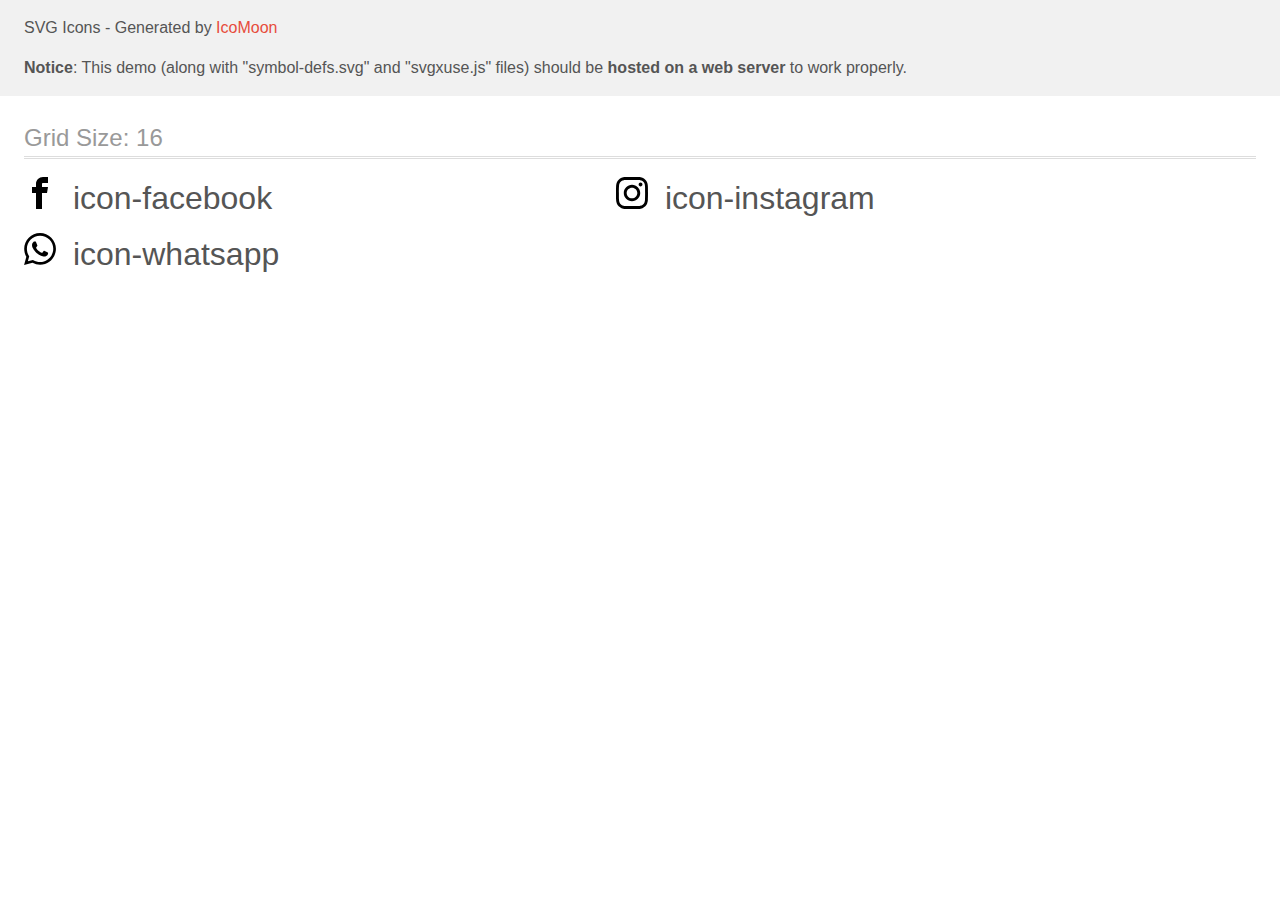
<file: icomoon/demo-external-svg.html>
<!doctype html>
<html>
<head>
    <title>IcoMoon - SVG Icons</title>
    <meta charset="utf-8">
    <meta name="viewport" content="width=device-width, initial-scale=1">
    <link rel="stylesheet" href="demo-files/demo.css">
    <link rel="stylesheet" href="style.css">
</head>
<body>
<header class="bgc1 clearfix">
<div class="mhl">
    <p>SVG Icons - Generated by <a href="https://icomoon.io/app">IcoMoon</a></p><p><strong>Notice</strong>: This demo (along with "symbol-defs.svg" and "svgxuse.js" files) should be <b>hosted on a web server</b> to work properly.</p>
</div>
</header>
    <div class="clearfix mhl ptl">
        <h1 class="mvm mtn fgc1">Grid Size: 16</h1>
        <div class="glyph fs1">
            <div class="clearfix pbs">
                <svg class="icon icon-facebook"><use xlink:href="symbol-defs.svg#icon-facebook"></use></svg><span class="name"> icon-facebook</span>
            </div>
        </div>
        <div class="glyph fs1">
            <div class="clearfix pbs">
                <svg class="icon icon-instagram"><use xlink:href="symbol-defs.svg#icon-instagram"></use></svg><span class="name"> icon-instagram</span>
            </div>
        </div>
        <div class="glyph fs1">
            <div class="clearfix pbs">
                <svg class="icon icon-whatsapp"><use xlink:href="symbol-defs.svg#icon-whatsapp"></use></svg><span class="name"> icon-whatsapp</span>
            </div>
        </div>
  </div>
<script defer src="svgxuse.js"></script>
</body>
</html>
</file>
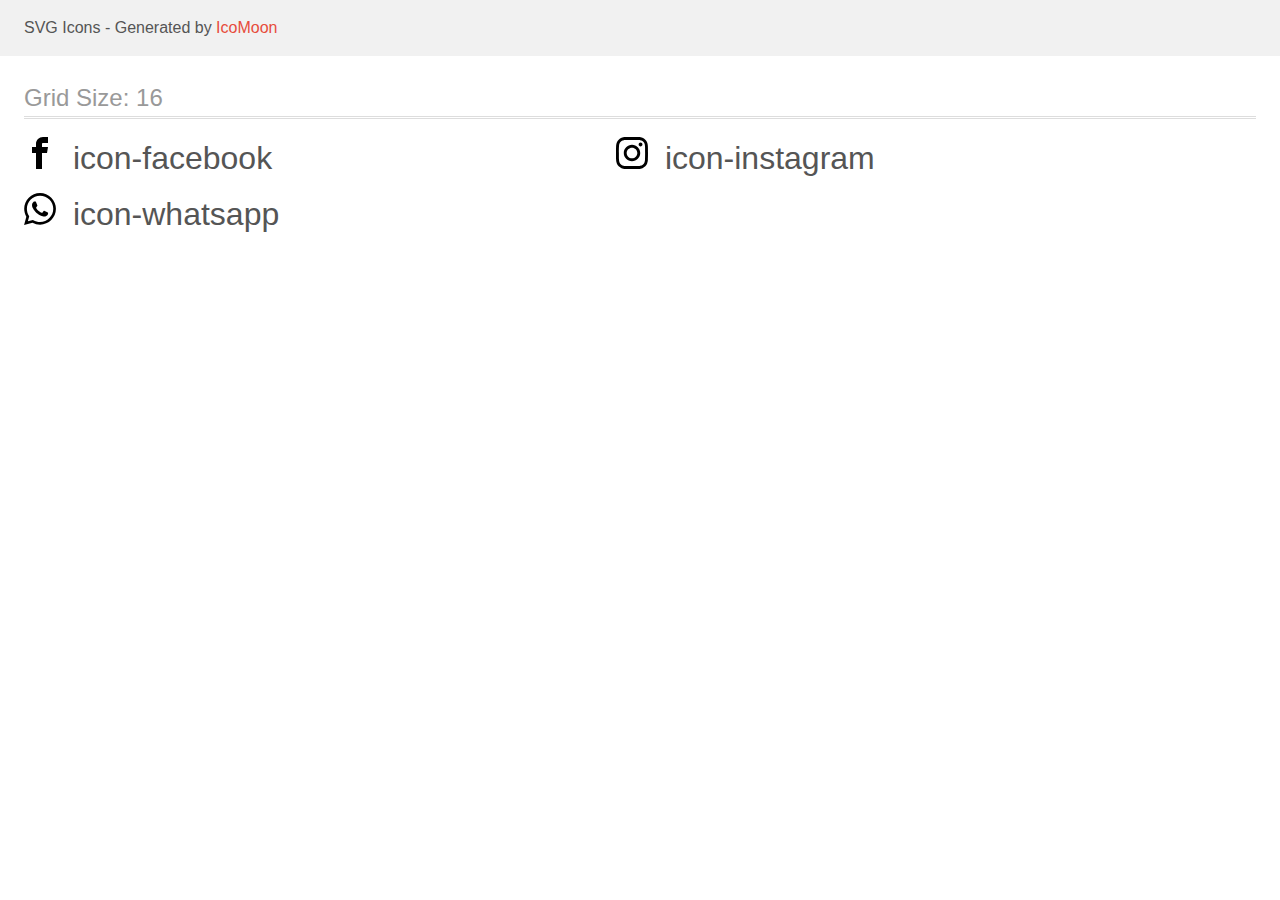
<file: icomoon/demo.html>
<!doctype html>
<html>
<head>
    <title>IcoMoon - SVG Icons</title>
    <meta charset="utf-8">
    <meta name="viewport" content="width=device-width, initial-scale=1">
    <link rel="stylesheet" href="demo-files/demo.css">
    <link rel="stylesheet" href="style.css">
</head>
<body>
<svg aria-hidden="true" style="position: absolute; width: 0; height: 0; overflow: hidden;" version="1.1" xmlns="http://www.w3.org/2000/svg" xmlns:xlink="http://www.w3.org/1999/xlink">
<defs>
<symbol id="icon-facebook" viewBox="0 0 32 32">
<path d="M19 6h5v-6h-5c-3.86 0-7 3.14-7 7v3h-4v6h4v16h6v-16h5l1-6h-6v-3c0-0.542 0.458-1 1-1z"></path>
</symbol>
<symbol id="icon-instagram" viewBox="0 0 32 32">
<path d="M16 2.881c4.275 0 4.781 0.019 6.462 0.094 1.563 0.069 2.406 0.331 2.969 0.55 0.744 0.288 1.281 0.638 1.837 1.194 0.563 0.563 0.906 1.094 1.2 1.838 0.219 0.563 0.481 1.412 0.55 2.969 0.075 1.688 0.094 2.194 0.094 6.463s-0.019 4.781-0.094 6.463c-0.069 1.563-0.331 2.406-0.55 2.969-0.288 0.744-0.637 1.281-1.194 1.837-0.563 0.563-1.094 0.906-1.837 1.2-0.563 0.219-1.413 0.481-2.969 0.55-1.688 0.075-2.194 0.094-6.463 0.094s-4.781-0.019-6.463-0.094c-1.563-0.069-2.406-0.331-2.969-0.55-0.744-0.288-1.281-0.637-1.838-1.194-0.563-0.563-0.906-1.094-1.2-1.837-0.219-0.563-0.481-1.413-0.55-2.969-0.075-1.688-0.094-2.194-0.094-6.463s0.019-4.781 0.094-6.463c0.069-1.563 0.331-2.406 0.55-2.969 0.288-0.744 0.638-1.281 1.194-1.838 0.563-0.563 1.094-0.906 1.838-1.2 0.563-0.219 1.412-0.481 2.969-0.55 1.681-0.075 2.188-0.094 6.463-0.094zM16 0c-4.344 0-4.887 0.019-6.594 0.094-1.7 0.075-2.869 0.35-3.881 0.744-1.056 0.412-1.95 0.956-2.837 1.85-0.894 0.888-1.438 1.781-1.85 2.831-0.394 1.019-0.669 2.181-0.744 3.881-0.075 1.713-0.094 2.256-0.094 6.6s0.019 4.887 0.094 6.594c0.075 1.7 0.35 2.869 0.744 3.881 0.413 1.056 0.956 1.95 1.85 2.837 0.887 0.887 1.781 1.438 2.831 1.844 1.019 0.394 2.181 0.669 3.881 0.744 1.706 0.075 2.25 0.094 6.594 0.094s4.888-0.019 6.594-0.094c1.7-0.075 2.869-0.35 3.881-0.744 1.050-0.406 1.944-0.956 2.831-1.844s1.438-1.781 1.844-2.831c0.394-1.019 0.669-2.181 0.744-3.881 0.075-1.706 0.094-2.25 0.094-6.594s-0.019-4.887-0.094-6.594c-0.075-1.7-0.35-2.869-0.744-3.881-0.394-1.063-0.938-1.956-1.831-2.844-0.887-0.887-1.781-1.438-2.831-1.844-1.019-0.394-2.181-0.669-3.881-0.744-1.712-0.081-2.256-0.1-6.6-0.1v0z"></path>
<path d="M16 7.781c-4.537 0-8.219 3.681-8.219 8.219s3.681 8.219 8.219 8.219 8.219-3.681 8.219-8.219c0-4.537-3.681-8.219-8.219-8.219zM16 21.331c-2.944 0-5.331-2.387-5.331-5.331s2.387-5.331 5.331-5.331c2.944 0 5.331 2.387 5.331 5.331s-2.387 5.331-5.331 5.331z"></path>
<path d="M26.462 7.456c0 1.060-0.859 1.919-1.919 1.919s-1.919-0.859-1.919-1.919c0-1.060 0.859-1.919 1.919-1.919s1.919 0.859 1.919 1.919z"></path>
</symbol>
<symbol id="icon-whatsapp" viewBox="0 0 32 32">
<path d="M27.281 4.65c-2.994-3-6.975-4.65-11.219-4.65-8.738 0-15.85 7.112-15.85 15.856 0 2.794 0.731 5.525 2.119 7.925l-2.25 8.219 8.406-2.206c2.319 1.262 4.925 1.931 7.575 1.931h0.006c0 0 0 0 0 0 8.738 0 15.856-7.113 15.856-15.856 0-4.238-1.65-8.219-4.644-11.219zM16.069 29.050v0c-2.369 0-4.688-0.637-6.713-1.837l-0.481-0.288-4.987 1.306 1.331-4.863-0.313-0.5c-1.325-2.094-2.019-4.519-2.019-7.012 0-7.269 5.912-13.181 13.188-13.181 3.519 0 6.831 1.375 9.319 3.862 2.488 2.494 3.856 5.8 3.856 9.325-0.006 7.275-5.919 13.188-13.181 13.188zM23.294 19.175c-0.394-0.2-2.344-1.156-2.706-1.288s-0.625-0.2-0.894 0.2c-0.262 0.394-1.025 1.288-1.256 1.556-0.231 0.262-0.462 0.3-0.856 0.1s-1.675-0.619-3.188-1.969c-1.175-1.050-1.975-2.35-2.206-2.744s-0.025-0.613 0.175-0.806c0.181-0.175 0.394-0.463 0.594-0.694s0.262-0.394 0.394-0.662c0.131-0.262 0.069-0.494-0.031-0.694s-0.894-2.15-1.219-2.944c-0.319-0.775-0.65-0.669-0.894-0.681-0.231-0.012-0.494-0.012-0.756-0.012s-0.694 0.1-1.056 0.494c-0.363 0.394-1.387 1.356-1.387 3.306s1.419 3.831 1.619 4.1c0.2 0.262 2.794 4.269 6.769 5.981 0.944 0.406 1.681 0.65 2.256 0.837 0.95 0.3 1.813 0.256 2.494 0.156 0.762-0.113 2.344-0.956 2.675-1.881s0.331-1.719 0.231-1.881c-0.094-0.175-0.356-0.275-0.756-0.475z"></path>
</symbol>
</defs>
</svg>

<header class="bgc1 clearfix">
<div class="mhl">
    <p>SVG Icons - Generated by <a href="https://icomoon.io/app">IcoMoon</a></p>
</div>
</header>
    <div class="clearfix mhl ptl">
        <h1 class="mvm mtn fgc1">Grid Size: 16</h1>
        <div class="glyph fs1">
            <div class="clearfix pbs">
                <svg class="icon icon-facebook"><use xlink:href="#icon-facebook"></use></svg><span class="name"> icon-facebook</span>
            </div>
        </div>
        <div class="glyph fs1">
            <div class="clearfix pbs">
                <svg class="icon icon-instagram"><use xlink:href="#icon-instagram"></use></svg><span class="name"> icon-instagram</span>
            </div>
        </div>
        <div class="glyph fs1">
            <div class="clearfix pbs">
                <svg class="icon icon-whatsapp"><use xlink:href="#icon-whatsapp"></use></svg><span class="name"> icon-whatsapp</span>
            </div>
        </div>
  </div>
<script defer src="svgxuse.js"></script>
</body>
</html>
</file>
<file: icomoon/demo-files/demo.css>
body {
  padding: 0;
  margin: 0;
  font-family: sans-serif;
  font-size: 1em;
  line-height: 1.5;
  color: #555;
  background: #fff;
}
h1 {
  font-size: 1.5em;
  font-weight: normal;
  box-shadow: 0 1px #ddd, 0 2px #fff, 0 3px #ddd;
}
small {
  font-size: .66666667em;
}
a {
  color: #e74c3c;
  text-decoration: none;
}
a:hover, a:focus {
  box-shadow: 0 1px #e74c3c;
}
.bshadow0, input {
  box-shadow: inset 0 -2px #e7e7e7;
}
input:hover {
  box-shadow: inset 0 -2px #ccc;
}
input, fieldset {
  font-size: 1em;
  margin: 0;
  padding: 0;
  border: 0;
}
input {
  color: inherit;
  line-height: 1.5;
  height: 1.5em;
  padding: .25em 0;
}
input:focus {
  outline: none;
  box-shadow: inset 0 -2px #449fdb;
}
.glyph {
  font-size: 16px;
  margin-right: 1.5em;
  float: left;
  width: 17em;
}
svg {
  color: #000;
}
.liga {
  width: 80%;
  width: calc(100% - 2.5em);
}
.talign-right {
  text-align: right;
}
.talign-center {
  text-align: center;
}
.bgc1 {
  background: #f1f1f1;
}
.fgc0 {
  color: #000;
}
.fgc1 {
  color: #999;
}
p {
  margin-top: 1em;
  margin-bottom: 1em;
}
.mvm {
  margin-top: .75em;
  margin-bottom: .75em;
}
.mtn {
  margin-top: 0;
}
.mtl, .mal {
  margin-top: 1.5em;
}
.mbl, .mal {
  margin-bottom: 1.5em;
}
.mal, .mhl {
  margin-left: 1.5em;
  margin-right: 1.5em;
}
.mhmm {
  margin-left: 1em;
  margin-right: 1em;
}
.ptl {
  padding-top: 1.5em;
}
.pbs, .pvs {
  padding-bottom: .25em;
}
.pvs, .pts {
  padding-top: .25em;
}
.unit {
  float: left;
}
.unitRight {
  float: right;
}
.size1of2 {
  width: 50%;
}
.size1of1 {
  width: 100%;
}
.clearfix:before, .clearfix:after {
  content: " ";
  display: table;
}
.clearfix:after {
  clear: both;
}
.hidden-true {
  display: none;
}
.textbox0 {
  width: 3em;
  background: #f1f1f1;
  padding: .25em .5em;
  line-height: 1.5;
  height: 1.5em;
}
.fs0 {
  font-size: 16px;
}
.fs1 {
  font-size: 32px;
}
.name {
  margin-left: .25em;
}
</file>
<file: icomoon/style.css>
.icon {
  display: inline-block;
  width: 1em;
  height: 1em;
  stroke-width: 0;
  stroke: currentColor;
  fill: currentColor;
}

/* ==========================================
Single-colored icons can be modified like so:
.icon-name {
  font-size: 32px;
  color: red;
}
========================================== */
</file>
